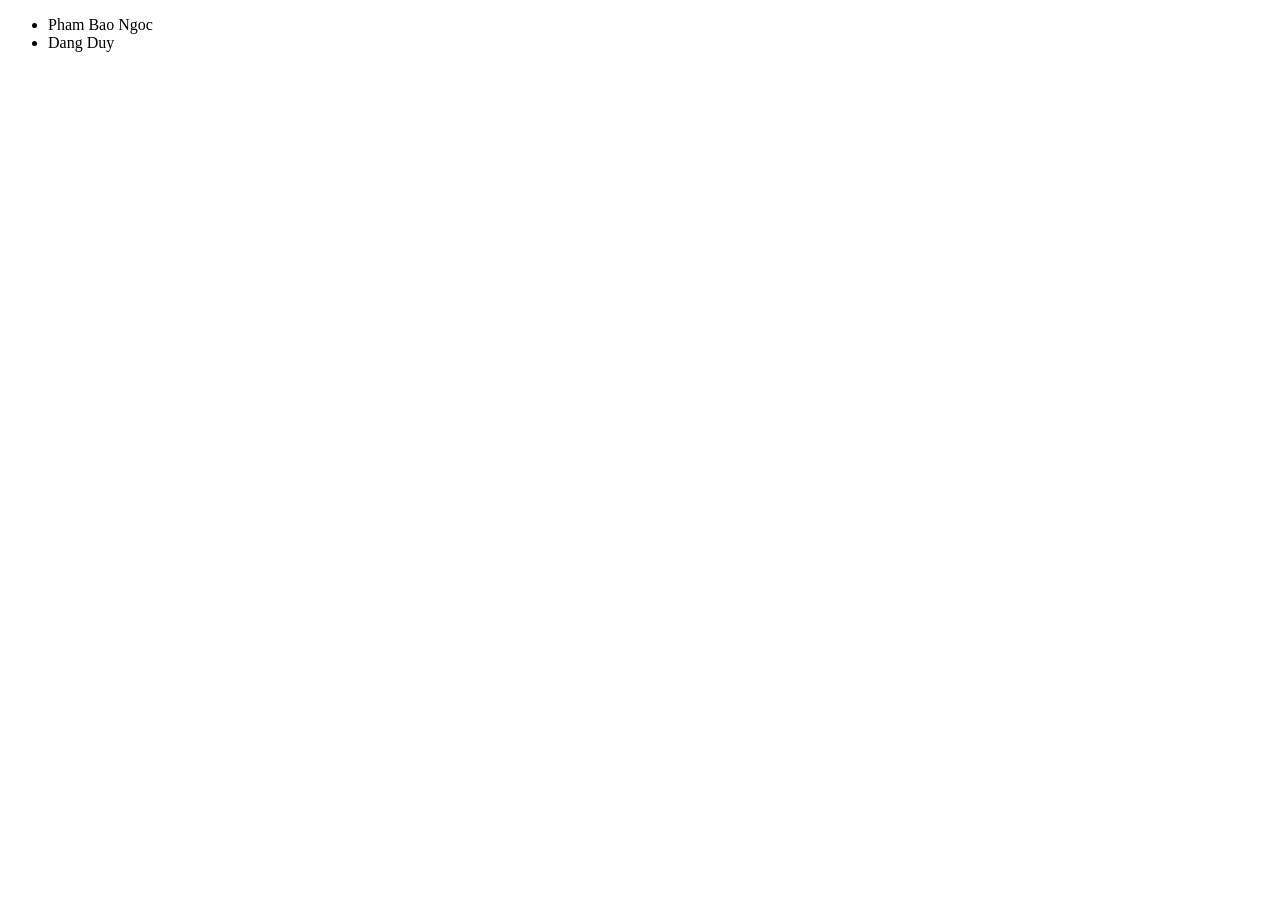
<file: day 10/dom.html>
<!DOCTYPE html>
<html lang="en">
<head>
    <meta charset="UTF-8">
    <meta name="viewport" content="width=,, initial-scale=1.0">
    <meta http-equiv="X-UA-Compatible" content="ie=edge">
    <title>Document</title>
</head>
<body>
        <ul class = "a" id="1">
                <li class = "b" id="2">Pham Bao Ngoc</li>
                <li class = "c" id="3">Nguyen Van Dong</li>
                <li class = "d" id="4">Dang Duy</li>
        </ul> 
        <script>
                let phuongThuc = prompt("Nhap vao phuong thuc:");
                if(phuongThuc === "C")
                {
                let c = document.querySelector('ul');
                let b = document.createElement('li');
                b.textContent = 'Nguyen Van Sang';
                c.appendChild(b);
                } else if(phuongThuc === "R")
                {
                document.getElementById("2");
                document.getElementById("3");
                document.getElementById("4");
                } else if(phuongThuc === "U")
                {
                document.getElementById("2").innerHTML="Nguyen Minh Hieu";
                document.getElementById("3").innerHTML="Le Van Loi";
                document.getElementById("4").innerHTML="Dinh Hinh";
                } else{
                let a = document.getElementsByTagName("li");
                a[1].remove();
                }
        </script>
</body>
</html>
</file>
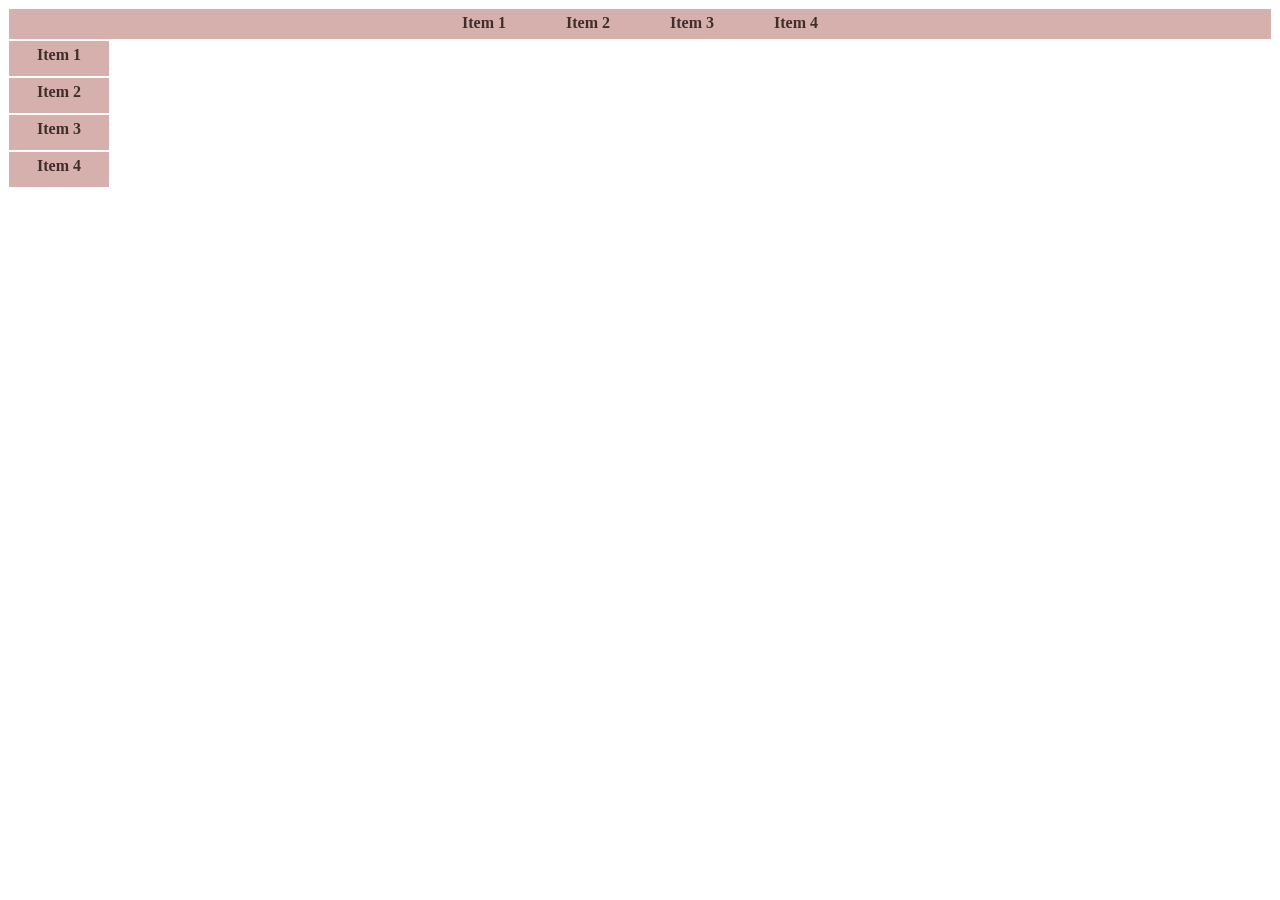
<file: day12/homework.html>
<!DOCTYPE html>
<html lang="en">
<head>
    <meta charset="UTF-8">
    <meta name="viewport" content="width=device-width, initial-scale=1.0">
    <meta http-equiv="X-UA-Compatible" content="ie=edge">
    <title>Document</title>
    <link href = "style.css" rel = "stylesheet">
</head>
<body>
    <nav class = "menu">
        <span class = "item1">Item 1</span>
        <span class = "item1">Item 2</span>
        <span class = "item1">Item 3</span>
        <span class = "item1">Item 4</span>
    </nav>
    <nav class = "menu_vertical">
            <span class = "item2">Item 1</span>
            <span class = "item2">Item 2</span>
            <span class = "item2">Item 3</span>
            <span class = "item2">Item 4</span>
    </nav>
</body>
</html>
</file>
<file: day12/style.css>
.menu{
  height: 30px;
  background-color: #D5B0AC;
  font-weight: bold;
  text-align: center;
  display: block;
  border: 1px solid #ffffff;
}
.item1{
    width: 100px;
    height: 25px;
    color: #402E2A;
    display: inline-block;
    padding-top: 5px;
}
.item1:hover{
    background: #9CD08F;
    color: #ffffff;
}
.menu_vertical{
    width: 100px;
    height: 30px;
    font-weight: bold;
    text-align: center;
    display: block;
}
.item2{
    width: 100px;
    height: 30px;
    color: #402E2A;
    display: block;
    padding-top: 5px;
    background-color: #D5B0AC;
    border: 1px solid #ffffff;
}
.item2:hover{
    background: #9CD08F;
    color: #ffffff;
}
</file>
